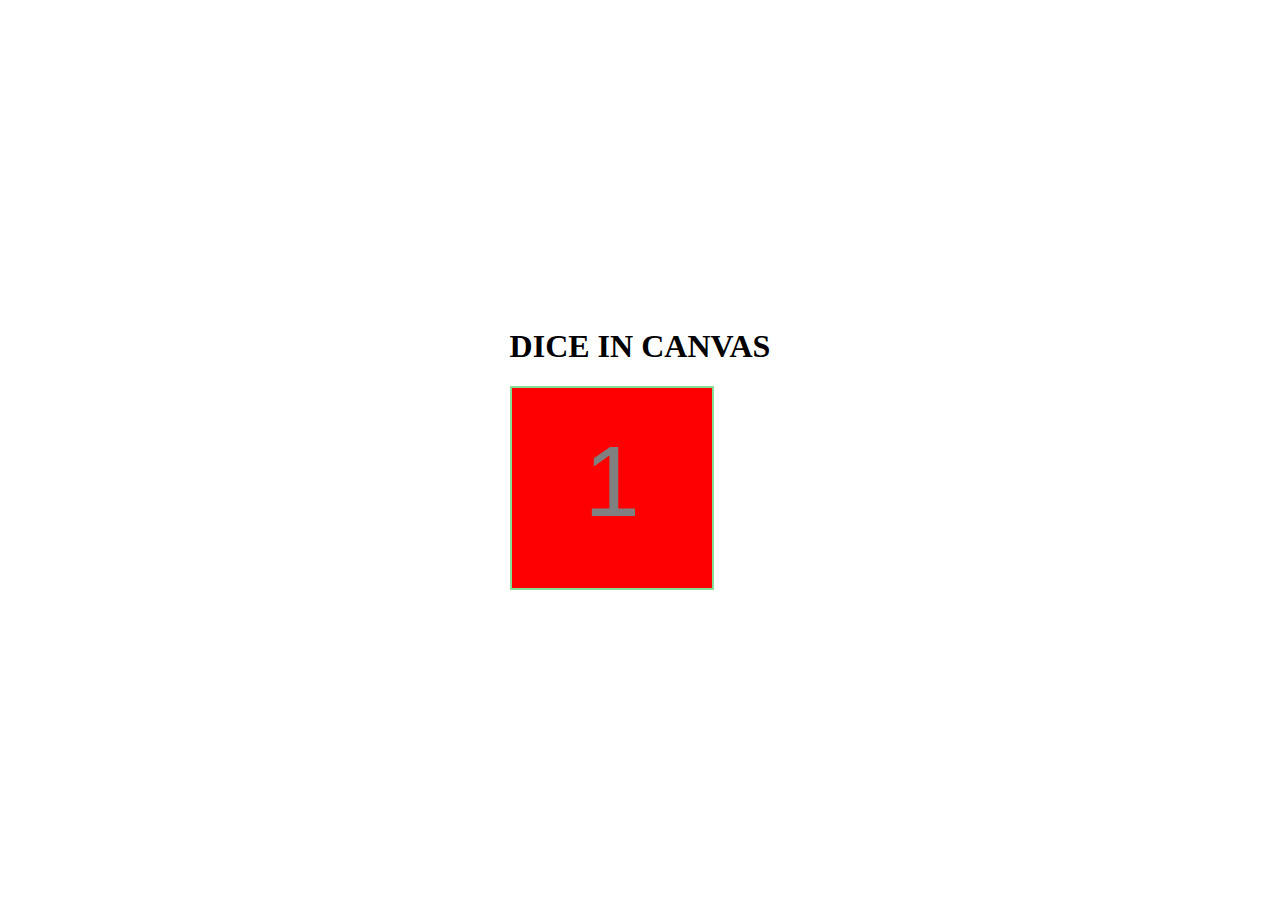
<file: index.html>
<!DOCTYPE html>
<html lang="en">
<head>
    <meta charset="UTF-8">
    <meta name="viewport" content="width=device-width, initial-scale=1.0">
    <title>Dice Roll</title>
    <link rel="stylesheet" href="style.css">
</head>
<body>
    <div>
    <h1> DICE IN CANVAS </h1>
    <canvas id="diceCanvas" width="200" height="200"></canvas>
    <script src="script.js"></script>
</div>
</body>
</html>
</file>
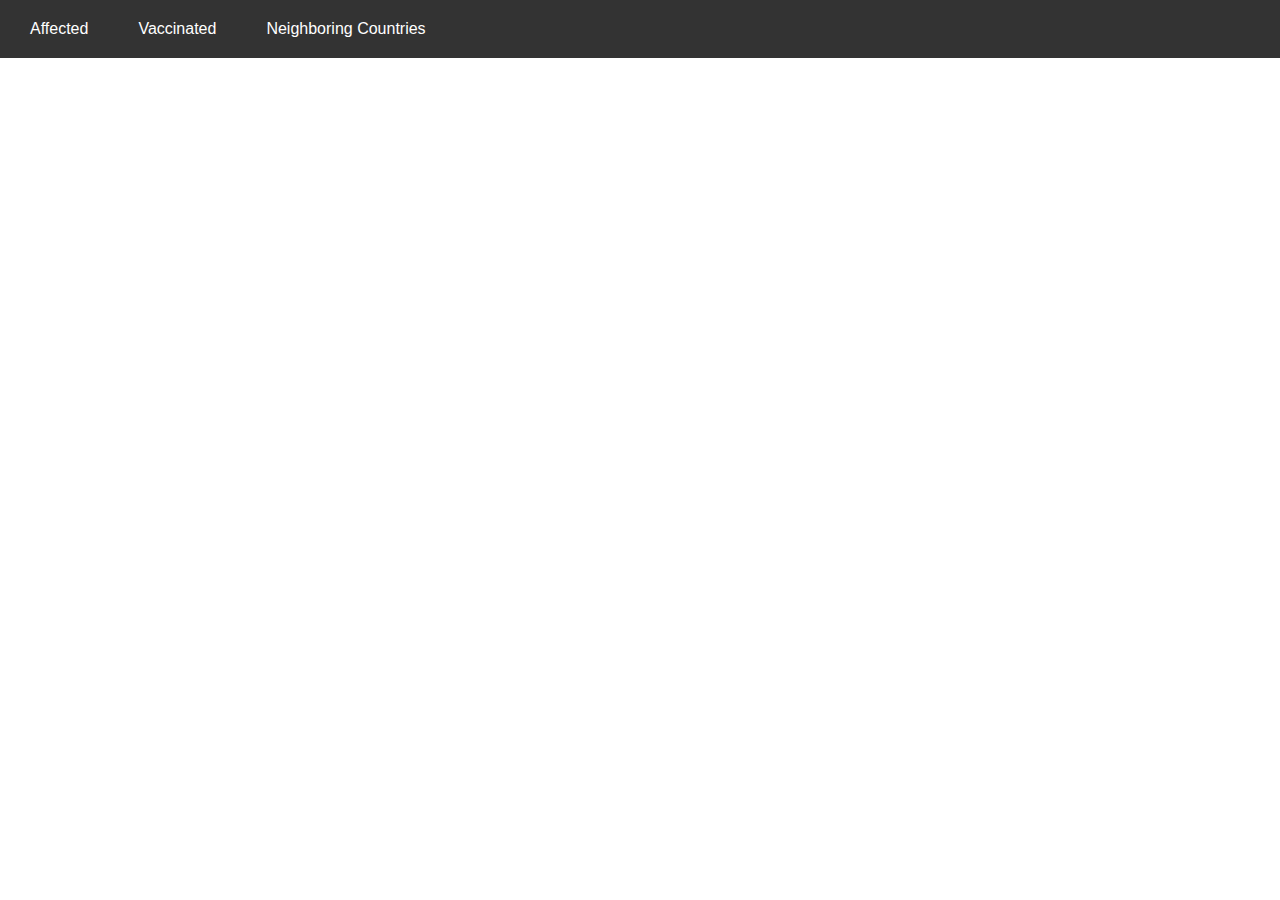
<file: covid.html>
<!DOCTYPE html>
<html lang="en">
<head>
    <meta charset="UTF-8">
    <meta name="viewport" content="width=device-width, initial-scale=1.0">
    <title>COVID-19 Data Portal</title>
    <link rel="stylesheet" href="covid.css">
    <script src="covid1.js"></script>
</head>
<body>
    <nav>
        <ul>
            <li><a href="#" data-page="affected" class="nav-link">Affected</a></li>
            <li><a href="#" data-page="vaccinated" class="nav-link">Vaccinated</a></li>
            <li><a href="#" data-page="neighbors" class="nav-link">Neighboring Countries</a></li>
        </ul>
    </nav>
    
    <div id="affected" class="page">
        <h1>Affected</h1>
        <select id="country-select-affected"></select>
        <canvas id="affectedChart"></canvas>
    </div>
    
    <div id="vaccinated" class="page">
        <h1>Vaccinated</h1>
        <select id="country-select-vaccinated"></select>
        <canvas id="vaccinatedChart"></canvas>
    </div>
    
    <div id="neighbors" class="page">
        <h1>Neighboring Countries</h1>
        <table id="neighbor-table">
            <thead>
                <tr>
                    <th>Country</th>
                    <th>Cases</th>
                    <th>Deaths</th>
                    <th>Recoveries</th>
                    <th>Vaccinations</th>
                </tr>
            </thead>
            <tbody>
                <!-- Data will be populated here -->
            </tbody>
        </table>
    </div>
    
    <script src="covid1.js"></script>
</body>
</html>
</file>
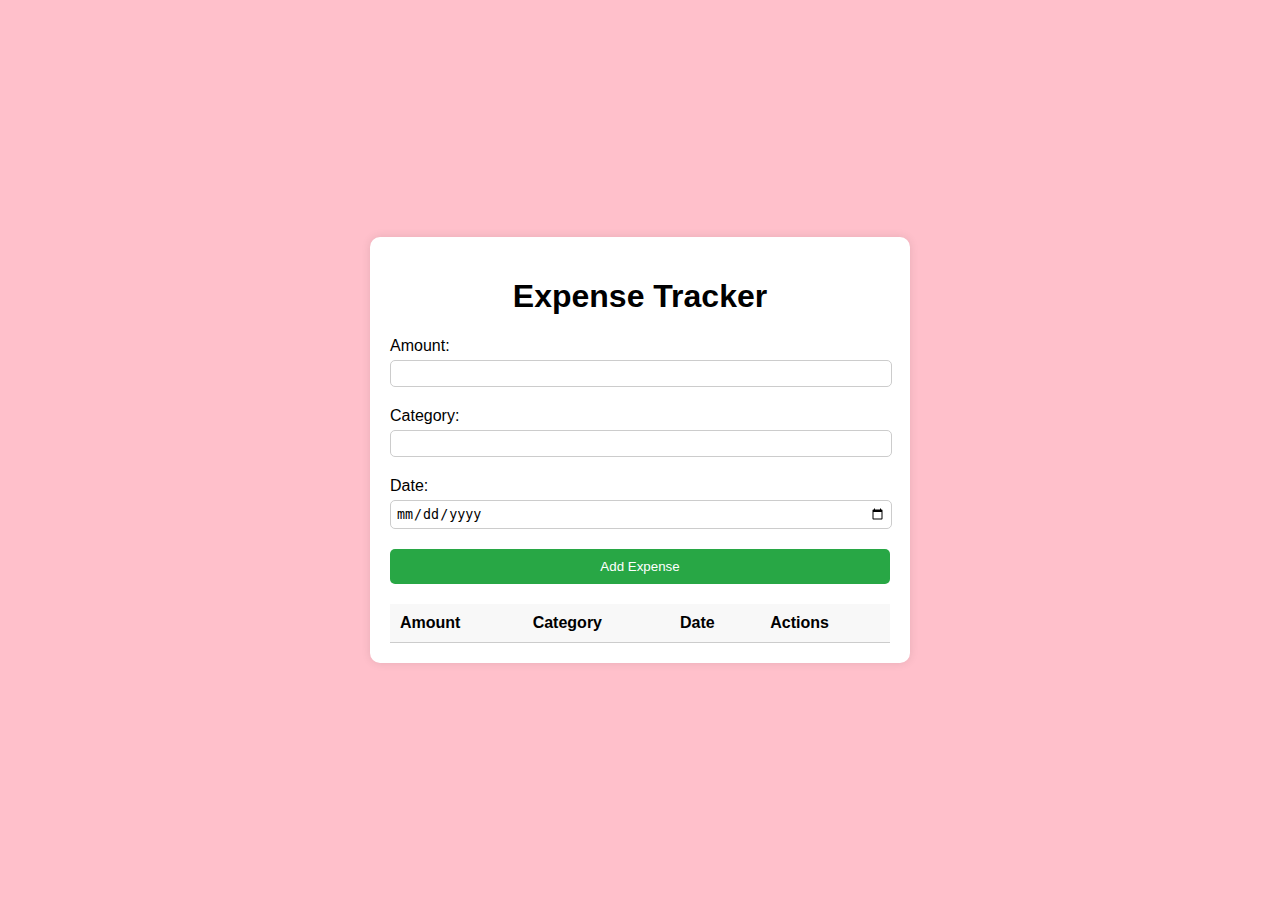
<file: Expense.html>
<!DOCTYPE html>
<html lang="en">
<head>
    <meta charset="UTF-8">
    <meta name="viewport" content="width=device-width, initial-scale=1.0">
    <title>Expense Tracker</title>
    <link rel="stylesheet" href="Expense.css">
</head>
<body>
    <div class="container">
        <h1>Expense Tracker</h1>
        <form id="expenseForm">
            <div class="form-group">
                <label for="amount">Amount:</label>
                <input type="number" id="amount" required>
            </div>
            <div class="form-group">
                <label for="category">Category:</label>
                <input type="text" id="category" required>
            </div>
            <div class="form-group">
                <label for="date">Date:</label>
                <input type="date" id="date" required>
            </div>
            <button type="submit">Add Expense</button>
        </form>
        <table id="expenseTable">
            <thead>
                <tr>
                    <th>Amount</th>
                    <th>Category</th>
                    <th>Date</th>
                    <th>Actions</th>
                </tr>
            </thead>
            <tbody>
                <!-- Expenses will be added here -->
            </tbody>
        </table>
    </div>
    <script src="Expense.js"></script>
</body>
</html>
</file>
<file: style.css>
body {
    display: flex;
    justify-content: center;
    align-items: center;
    height: 100vh;
    margin: 0;
    background-color: white;
}

canvas {
    border: 2px solid rgb(135, 222, 150);
    background-color:red
}
</file>
<file: covid.css>
body {
    font-family: Arial, sans-serif;
    margin: 0;
    padding: 0;
}

nav {
    background-color: #333;
    padding: 10px;
}

nav ul {
    list-style-type: none;
    margin: 0;
    padding: 0;
    display: flex;
    gap: 10px;
}

nav ul li {
    display: inline;
}

nav ul li a {
    color: white;
    text-decoration: none;
    padding: 10px 20px;
    display: block;
}

nav ul li a:hover {
    background-color: #575757;
}

.page {
    padding: 20px;
    display: none;
}

.page.active {
    display: block;
}

table {
    width: 100%;
    border-collapse: collapse;
    margin-top: 20px;
}

table th, table td {
    border: 1px solid #ddd;
    padding: 10px;
    text-align: left;
}

table th {
    background-color: #f2f2f2;
}
</file>
<file: Expense.css>
body {
    font-family: Arial, sans-serif;
    background-color: pink;
    margin: 0;
    padding: 0;
    display: flex;
    justify-content: center;
    align-items: center;
    height: 100vh;
}

.container {
    background-color:white;
    padding: 20px;
    border-radius: 10px;
    box-shadow: 0 0 10px rgba(0, 0, 0, 0.1);
    width: 500px;
}

h1 {
    text-align: center;
}

form {
    margin-bottom: 20px;
}

.form-group {
    margin-bottom: 10px;
}

label {
    display: block;
    margin-bottom: 5px;
}

input {
    width: calc(100% - 10px);
    padding: 5px;
    margin-bottom: 10px;
    border: 1px solid #cccccc;
    border-radius: 5px;
}

button {
    width: 100%;
    padding: 10px;
    background-color: #28a745;
    color: white;
    border: none;
    border-radius: 5px;
    cursor: pointer;
}

button:hover {
    background-color: #218838;
}

table {
    width: 100%;
    border-collapse: collapse;
}

th, td {
    padding: 10px;
    text-align: left;
    border-bottom: 1px solid #ccc;
}

th {
    background-color: #f8f8f8;
}

.actions {
    display: flex;
    gap: 10px;
}

.actions button {
    padding: 5px;
    border: none;
    border-radius: 5px;
    cursor: pointer;
}

.actions .edit {
    background-color: #2cff07;
    color: rgb(255, 255, 255);
}

.actions .delete {
    background-color: #dc7b35;
    color: rgb(255, 255, 255);
}
</file>
